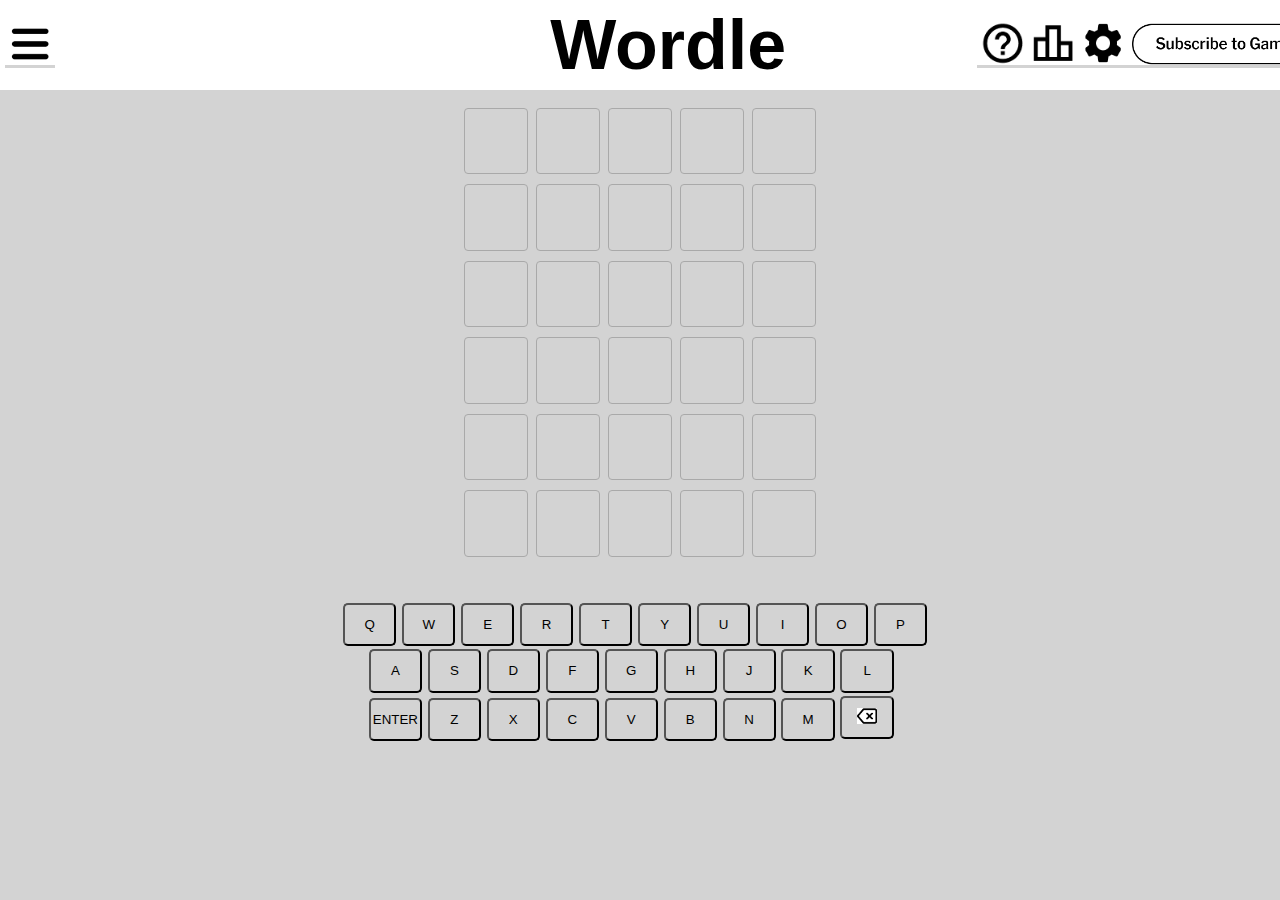
<file: index.html>
<!DOCTYPE html>
<html lang="en">
<head>
    <meta charset="UTF-8">
    <meta name="viewport" content="width=device-width, initial-scale=1.0">
    <title>Wordle</title>
    <link rel="stylesheet" type="text/css" href="style.css">
</head>
<body>
    <div class="alert-container" data-alert-container></div>
    <section class = "headerTop">
        <button><img src="menu.png" alt="menu" width='50'></button>
        <h1>Wordle</h1>
        <button class="b1"><img src="qmark.png" alt="info" width='50'></button>
        <button class="b2"><img src="leaderboard.png" alt="rank" width='50'></button>
        <button class="b3"><img src="settings.png" alt="settings" width='50'></button>
        <button class="b4"><img src="sub.png" alt="subscribe" width='200'></button>
    </section>
    <section class = "gameGrid">
        <div class="container0">
            <div class="row">
                <div class="col"></div>
                <div class="col"></div>
                <div class="col"></div>
                <div class="col"></div>
                <div class="col"></div>
            </div>
            <div class="row">
                <div class="col"></div>
                <div class="col"></div>
                <div class="col"></div>
                <div class="col"></div>
                <div class="col"></div>
            </div>
            <div class="row">
                <div class="col"></div>
                <div class="col"></div>
                <div class="col"></div>
                <div class="col"></div>
                <div class="col"></div>
            </div>
            <div class="row">
                <div class="col"></div>
                <div class="col"></div>
                <div class="col"></div>
                <div class="col"></div>
                <div class="col"></div>
            </div>
            <div class="row">
                <div class="col"></div>
                <div class="col"></div>
                <div class="col"></div>
                <div class="col"></div>
                <div class="col"></div>
            </div>
            <div class="row">
                <div class="col"></div>
                <div class="col"></div>
                <div class="col"></div>
                <div class="col"></div>
                <div class="col"></div>
            </div>
        </div>
    </section>
    <section class="keyboard">
        <div class="container1">
            <div class="r1">
                <button data-key="Q">Q</button>
                <button data-key="W">W</button>
                <button data-key="E">E</button>
                <button data-key="R">R</button>
                <button data-key="T">T</button>
                <button data-key="Y">Y</button>
                <button data-key="U">U</button>
                <button data-key="I">I</button>
                <button data-key="O">O</button>
                <button data-key="P">P</button>
            </div>
            <div class="r2">
                <button data-key="A">A</button>
                <button data-key="S">S</button>
                <button data-key="D">D</button>
                <button data-key="F">F</button>
                <button data-key="G">G</button>
                <button data-key="H">H</button>
                <button data-key="J">J</button>
                <button data-key="K">K</button>
                <button data-key="L">L</button>
            </div>
            <div class="r3">
                <button data-key="ENTER">ENTER</button>
                <button data-key="Z">Z</button>
                <button data-key="X">X</button>
                <button data-key="C">C</button>
                <button data-key="V">V</button>
                <button data-key="B">B</button>
                <button data-key="N">N</button>
                <button data-key="M">M</button>
                <button data-key="DEL"><img src="del.png" alt='del' width="20"></button>
            </div>
        </div>
    </section>
    <script src="main.js"></script>
</body>
</html>
</file>
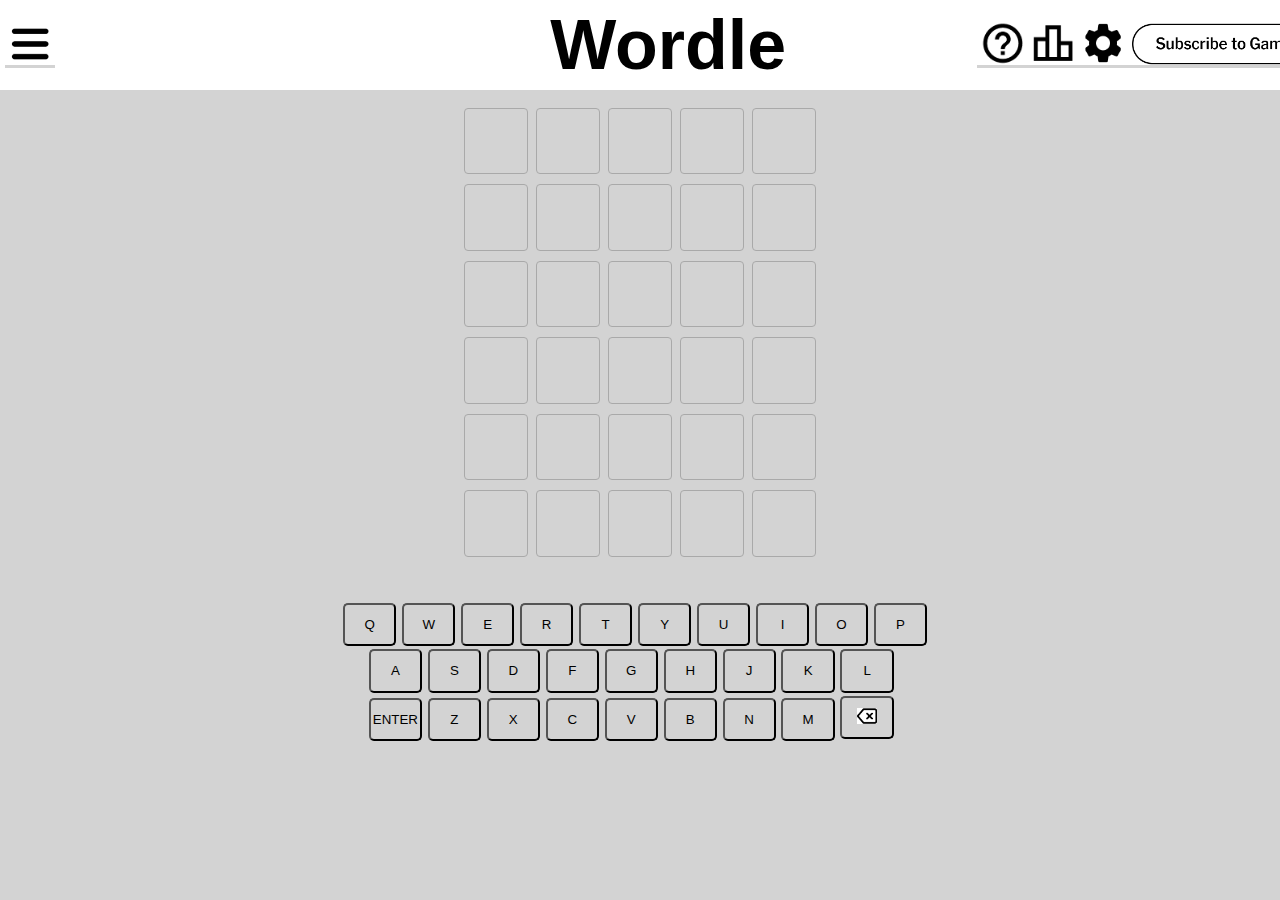
<file: main.html>
<!DOCTYPE html>
<html lang="en">
<head>
    <meta charset="UTF-8">
    <meta name="viewport" content="width=device-width, initial-scale=1.0">
    <title>Wordle</title>
    <link rel="stylesheet" type="text/css" href="code/style.css">
</head>
<body>
    <div class="alert-container" data-alert-container></div>
    <section class = "headerTop">
        <button><img src="menu.png" alt="menu" width='50'></button>
        <h1>Wordle</h1>
        <button class="b1"><img src="qmark.png" alt="info" width='50'></button>
        <button class="b2"><img src="leaderboard.png" alt="rank" width='50'></button>
        <button class="b3"><img src="settings.png" alt="settings" width='50'></button>
        <button class="b4"><img src="sub.png" alt="subscribe" width='200'></button>
    </section>
    <section class = "gameGrid">
        <div class="container0">
            <div class="row">
                <div class="col"></div>
                <div class="col"></div>
                <div class="col"></div>
                <div class="col"></div>
                <div class="col"></div>
            </div>
            <div class="row">
                <div class="col"></div>
                <div class="col"></div>
                <div class="col"></div>
                <div class="col"></div>
                <div class="col"></div>
            </div>
            <div class="row">
                <div class="col"></div>
                <div class="col"></div>
                <div class="col"></div>
                <div class="col"></div>
                <div class="col"></div>
            </div>
            <div class="row">
                <div class="col"></div>
                <div class="col"></div>
                <div class="col"></div>
                <div class="col"></div>
                <div class="col"></div>
            </div>
            <div class="row">
                <div class="col"></div>
                <div class="col"></div>
                <div class="col"></div>
                <div class="col"></div>
                <div class="col"></div>
            </div>
            <div class="row">
                <div class="col"></div>
                <div class="col"></div>
                <div class="col"></div>
                <div class="col"></div>
                <div class="col"></div>
            </div>
        </div>
    </section>
    <section class="keyboard">
        <div class="container1">
            <div class="r1">
                <button data-key="Q">Q</button>
                <button data-key="W">W</button>
                <button data-key="E">E</button>
                <button data-key="R">R</button>
                <button data-key="T">T</button>
                <button data-key="Y">Y</button>
                <button data-key="U">U</button>
                <button data-key="I">I</button>
                <button data-key="O">O</button>
                <button data-key="P">P</button>
            </div>
            <div class="r2">
                <button data-key="A">A</button>
                <button data-key="S">S</button>
                <button data-key="D">D</button>
                <button data-key="F">F</button>
                <button data-key="G">G</button>
                <button data-key="H">H</button>
                <button data-key="J">J</button>
                <button data-key="K">K</button>
                <button data-key="L">L</button>
            </div>
            <div class="r3">
                <button data-key="ENTER">ENTER</button>
                <button data-key="Z">Z</button>
                <button data-key="X">X</button>
                <button data-key="C">C</button>
                <button data-key="V">V</button>
                <button data-key="B">B</button>
                <button data-key="N">N</button>
                <button data-key="M">M</button>
                <button data-key="DEL"><img src="del.png" alt='del' width="20"></button>
            </div>
        </div>
    </section>
    <script src="code/main.js"></script>
</body>
</html>
</file>
<file: style.css>
*{
    margin: 0;
    padding: 0;
    font-family: helvetica;
    background-color: lightgray;
}

body{
    width: 100%;
    background-color: lightgray;
    display: flex;
    flex-direction: column;
    justify-content: space-between;
}

.headerTop{
    margin:0;
    padding: 5px;
    align-items: center;
    text-align: center;
    font-size: 35px;
    display: flex;
    justify-content: space-between;
    background-color: white;
}

.headerTop h1{
    background-color: white;
    border-radius: 5px;
    margin-left: 39%;
}

.headerTop button{
    border-style: none;
    cursor: pointer;
    box-shadow: none;
}

.headerTop .b1{
    margin-left: 15%;
}

.gameGrid{
    margin: 0;
    margin-top: 1%;
    align-items: center;
    align-content: center;
}

.gameGrid .container0{
    display: flex;
    flex-direction: column;
    align-items: center;
}

.row{
    color: black;
    font-family: Arial;
    font-size: 35px;
    display: flex;
    flex-direction: row ;
    margin: 0.5%;
    margin-top: 0.1%;
    margin-bottom: 0.1%;
}

.col{
    border: 1px solid darkgray;
    width: 2em;
    height: 1.5em;
    margin: 1%;
    text-align: center;
    padding-top: 0.35em;
    border-radius: 4px;
}

.colw{
    border: 1px solid darkgray;
    width: 2em;
    height: 1.5em;
    margin: 0.5%;
    text-align: center;
    padding-top: 0.35em;
    background-color: #b59f3b;
    color: white;
}

.colr{
    border: 1px solid darkgray;
    width: 2em;
    height: 1.5em;
    color: white;
    margin: 0.5%;
    text-align: center;
    padding-top: 0.35em;
    background-color: #538d4e;
}

.colg{
    border: 1px solid darkgray;
    width: 2em;
    color: white;
    height: 1.5em;
    margin: 0.5%;
    text-align: center;
    padding-top: 0.35em;
    background-color: gray;
}

.keyboard{
    margin: 0;
    margin-top: 3%;
}
.keyboard .container1{
    display: flex;
    flex-direction: column;
    align-items: center;
    justify-content: space-between;
    margin: 0;
}

.keyboard button{
    background-color: lightgray;
    width: 4em;
    height: 3.25em;
    text-align: center;
    margin: 0.1%;
    margin-top: 0.45%;
    border-radius: 5px;
    outline: none;
    cursor: pointer;
}
.container1 .r1{
    min-width: 595px;
    align-items: center;
}

.container1 .r2{
    min-width: 595px;
    align-items: center;
    margin-left: 4%;
}
.container1 .r3{
    min-width: 595px;
    align-items: center;
    margin-left: 4%;
}


.alert-container {
    position: fixed;
    top: 7.5vh;
    left: 50vw;
    transform: translateX(-50%);
    z-index: 1;
    display: flex;
    flex-direction: column;
    align-items: center;
  }
  
  .alert {
    pointer-events: none;
    background-color: gray;
    padding: .75em;
    opacity: 0.5;
    transition: opacity 500ms ease-in-out;
    margin-bottom: .5em;
    font-family: helvetica;
    font-size: 18px;
  }
  
  .alert:last-child {
    margin-bottom: 0;
  }
  
  .alert.hide {
    opacity: 0;
  }
</file>
<file: code/style.css>
*{
    margin: 0;
    padding: 0;
    font-family: helvetica;
    background-color: lightgray;
}

body{
    width: 100%;
    background-color: lightgray;
    display: flex;
    flex-direction: column;
    justify-content: space-between;
}

.headerTop{
    margin:0;
    padding: 5px;
    align-items: center;
    text-align: center;
    font-size: 35px;
    display: flex;
    justify-content: space-between;
    background-color: white;
}

.headerTop h1{
    background-color: white;
    border-radius: 5px;
    margin-left: 39%;
}

.headerTop button{
    border-style: none;
    cursor: pointer;
    box-shadow: none;
}

.headerTop .b1{
    margin-left: 15%;
}

.gameGrid{
    margin: 0;
    margin-top: 1%;
    align-items: center;
    align-content: center;
}

.gameGrid .container0{
    display: flex;
    flex-direction: column;
    align-items: center;
}

.row{
    color: black;
    font-family: Arial;
    font-size: 35px;
    display: flex;
    flex-direction: row ;
    margin: 0.5%;
    margin-top: 0.1%;
    margin-bottom: 0.1%;
}

.col{
    border: 1px solid darkgray;
    width: 2em;
    height: 1.5em;
    margin: 1%;
    text-align: center;
    padding-top: 0.35em;
    border-radius: 4px;
}

.colw{
    border: 1px solid darkgray;
    width: 2em;
    height: 1.5em;
    margin: 0.5%;
    text-align: center;
    padding-top: 0.35em;
    background-color: #b59f3b;
    color: white;
}

.colr{
    border: 1px solid darkgray;
    width: 2em;
    height: 1.5em;
    color: white;
    margin: 0.5%;
    text-align: center;
    padding-top: 0.35em;
    background-color: #538d4e;
}

.colg{
    border: 1px solid darkgray;
    width: 2em;
    color: white;
    height: 1.5em;
    margin: 0.5%;
    text-align: center;
    padding-top: 0.35em;
    background-color: gray;
}

.keyboard{
    margin: 0;
    margin-top: 3%;
}
.keyboard .container1{
    display: flex;
    flex-direction: column;
    align-items: center;
    justify-content: space-between;
    margin: 0;
}

.keyboard button{
    background-color: lightgray;
    width: 4em;
    height: 3.25em;
    text-align: center;
    margin: 0.1%;
    margin-top: 0.45%;
    border-radius: 5px;
    outline: none;
    cursor: pointer;
}
.container1 .r1{
    min-width: 595px;
    align-items: center;
}

.container1 .r2{
    min-width: 595px;
    align-items: center;
    margin-left: 4%;
}
.container1 .r3{
    min-width: 595px;
    align-items: center;
    margin-left: 4%;
}


.alert-container {
    position: fixed;
    top: 7.5vh;
    left: 50vw;
    transform: translateX(-50%);
    z-index: 1;
    display: flex;
    flex-direction: column;
    align-items: center;
  }
  
  .alert {
    pointer-events: none;
    background-color: gray;
    padding: .75em;
    opacity: 0.5;
    transition: opacity 500ms ease-in-out;
    margin-bottom: .5em;
    font-family: helvetica;
    font-size: 18px;
  }
  
  .alert:last-child {
    margin-bottom: 0;
  }
  
  .alert.hide {
    opacity: 0;
  }
</file>
